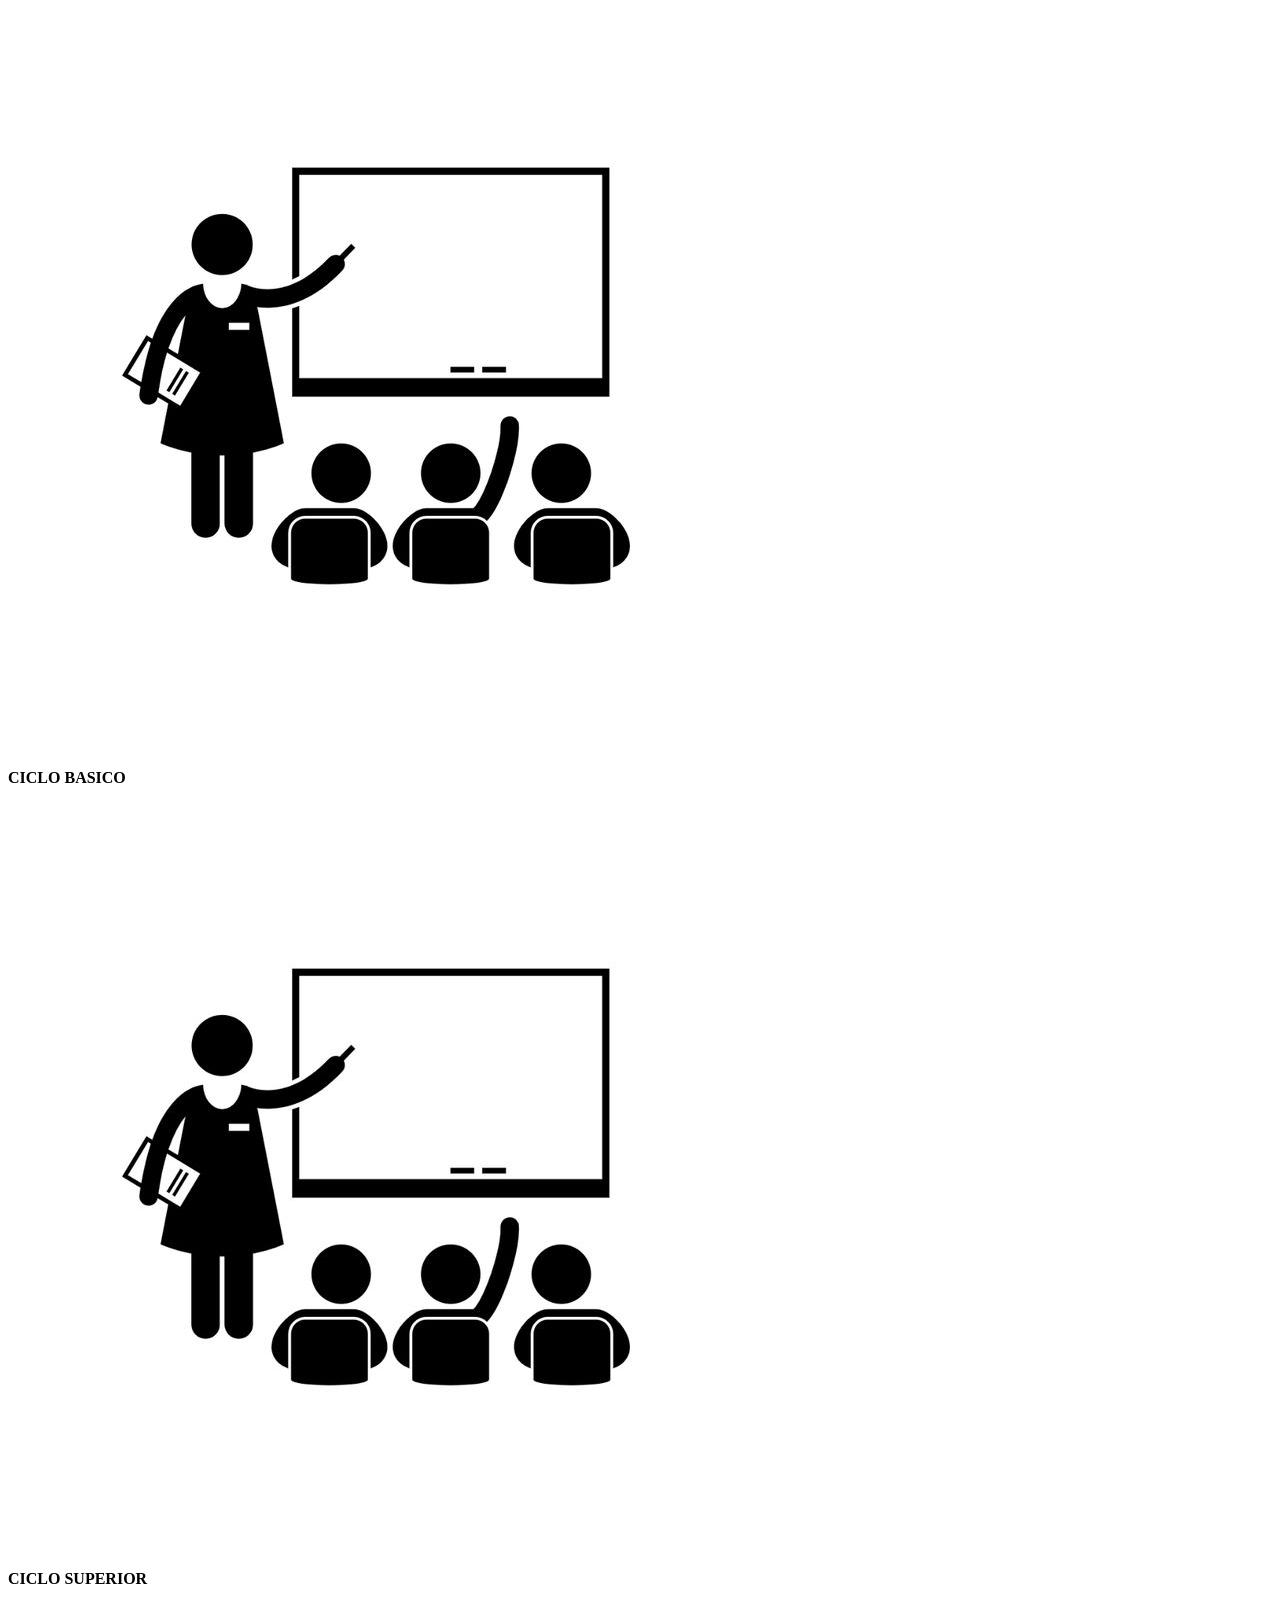
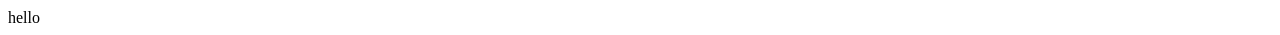
<file: alumnosIndex.html>
<!DOCTYPE html>
<html lang="en">
<head>
    <meta charset="UTF-8">
    <meta name="viewport" content="width=device-width, initial-scale=1.0">
    <title>Document</title>
</head>
<body>

  <div class="row">
    <div class="column">
      <div class="content">
        <a href="./alumnosIndex.html">
        <img src="./img/docente.jpg" alt="imagen ciclo basico"> <!--link a listado de alunos de ciclo basico-->
        </a>
        <h4>CICLO BASICO</h4 >
      </div>  

       <div class="row">
    <div class="column">
      <div class="content">
        <a href="./alumnosIndex.html">
        <img src="./img/docente.jpg" alt="imagen ciclo basico"> <!--link a listado de alunos de ciclo Superior-->
        </a>
        <h4>CICLO SUPERIOR</h4 >
      </div>  







    hello
</body>
</html>
</file>
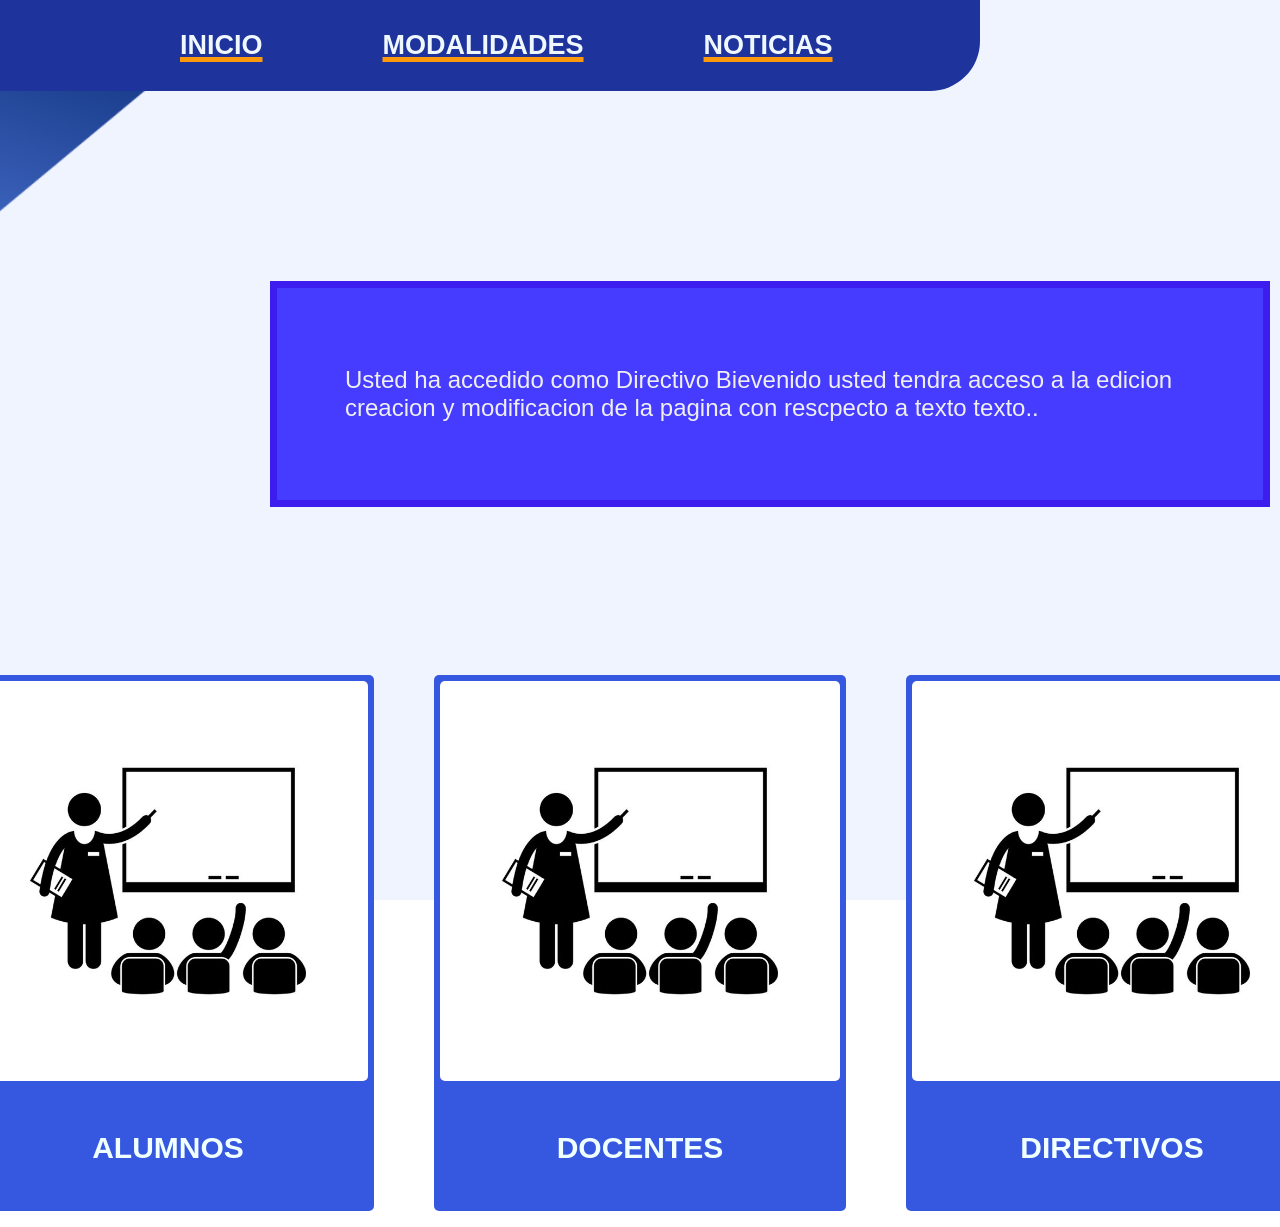
<file: directivos.html>
<!--COMANDOS DE GIT 






-->
<!DOCTYPE html>
<html lang="en">
<head>
    <meta charset="UTF-8">
    <meta name="viewport" content="width=device-width, initial-scale=1.0">
    <link rel="stylesheet" href="./directivo.css">
    <title>Directivos View</title>
</head>
<body>
<main>
<nav class="main-nav">
    <a href="#"INCIO>
            <a href="#"INCIO>INICIO</a>
                <a href="#"INCIO>MODALIDADES</a>
                    <a href="#"INCIO>NOTICIAS</a>
</nav>

<div class="desc-box">   
    <p>Usted ha accedido como Directivo
        Bievenido usted tendra acceso a la edicion creacion y modificacion de la pagina con rescpecto a
        texto texto.. <!--BLOCKQUOTE--></p>  <!--Una descripcion breve para orientar a los directios sobre la pagina-->
</div>

<br>

<!--<div class="separador">
    <p>##</p>
</div>-->


<div class="row">
    <div class="column">
      <div class="content">
        <a href="./alumnosIndex.html">
        <img src="./img/docente.jpg">
        </a>
        <h4>ALUMNOS</h4 >
      </div>  
    </div>
    <div class="column ">
        <div class="content">
            <img src="./img/docente.jpg">
            <h4>DOCENTES</h4>
        </div>
     </div>
<div class="column">
    <div class="content">
        <img src="./img/docente.jpg">
        <h4>DIRECTIVOS</h4>
    </div>
</div>


   </main>
   
     <footer>
    <p></p>
   </footer> 
   
    
</body>
</html>
</file>
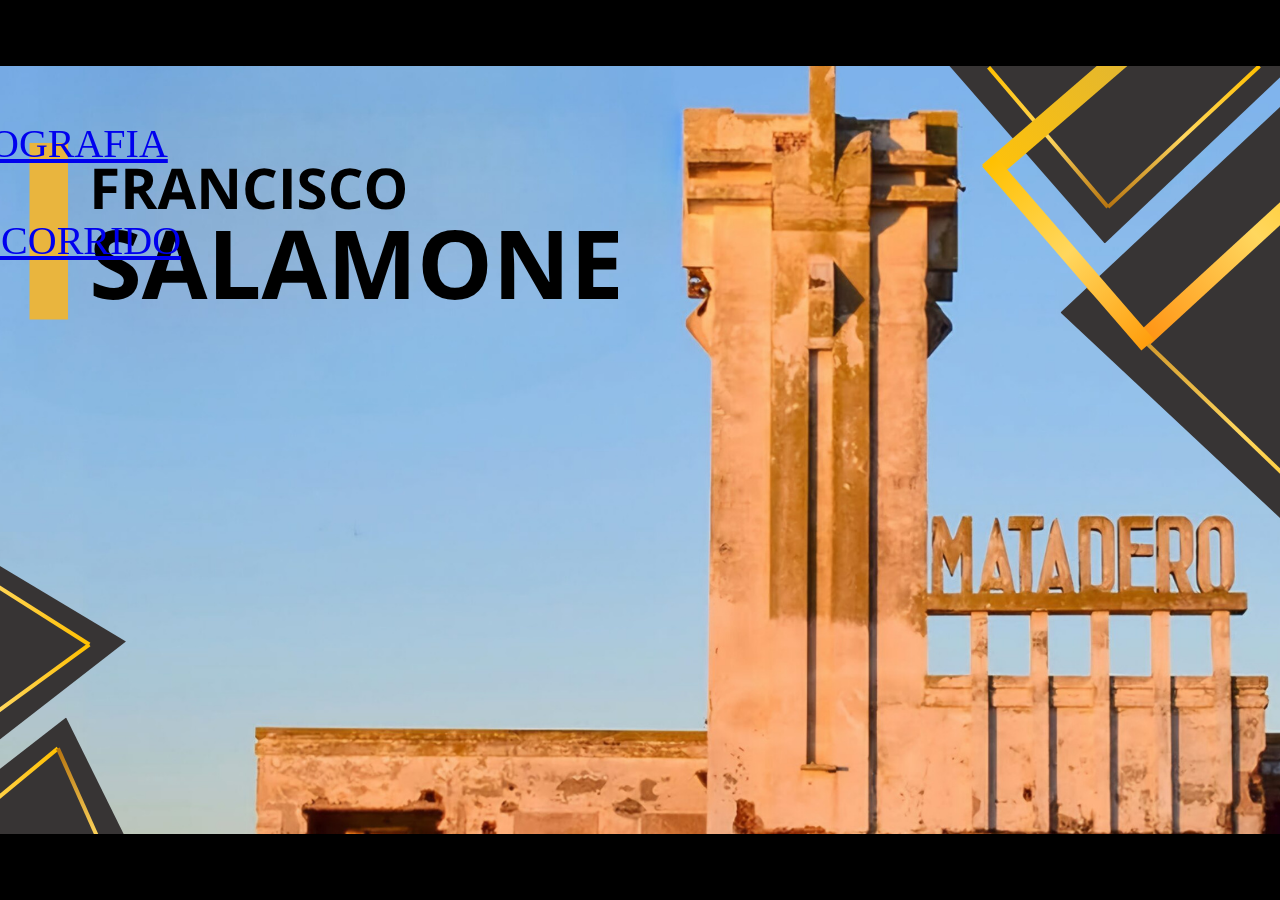
<file: img/salamoneMain.html>
<!DOCTYPE html>
<html lang="en">
<head>
    <meta charset="UTF-8">
    <meta name="viewport" content="width=device-width, initial-scale=1.0">
    <link rel="stylesheet" href="./estilos.css">
    <title>Menu |Proyecto Salamone</title>
</head>
<body>
 



    <div class="nav-links">
      <a href="#">BIOGRAFIA</a>
      <a href="#">RECORRIDO</a>
    </div>
    
</body>
</html>
</file>
<file: directivo.css>
body { 
  margin: 0%; 
  position: relative; 
  background-image: url(./img/mainFondo.png); 
  background-attachment: fixed; 
  background-size: cover; 
  background-position: center; 
  min-height: 100vh; /* CORREGIDO: De 1000vh a 100vh para evitar scroll infinito */
  background-repeat: no-repeat; 
} 


.main-nav{
  overflow: hidden;
 background-color: #1e339b;
 margin-inline-end: 300px;
 border-end-end-radius: 50px;

}

.main-nav a{
  font-family: Verdana, Geneva, Tahoma, sans-serif;
font-weight: bold;
float: left;
color: aliceblue;
text-align: center;
padding: 30px 60px;
text-decoration: none; /*underline*/
cursor: pointer;
text-decoration: underline rgb(254, 153, 12)  5px;
font-size: 27px;
}

.main-nav a:hover{
  background-color: aliceblue;
  color: #1e339b;
}




.row { 
  margin: 8px -16px; 
  display: flex; 
  flex-direction: row; 
  gap: 60px; 
  justify-content: center; 
  align-items: center; 
  margin-top: 150px; 
} 

.column img { 
  max-width: 400px; 
  max-height: 400px; 
  border-radius: 5px;
  cursor: pointer;
} 

h4 { 
  padding-top: 3px; 
  text-align: center; 
} 

.content { 
  background-color: rgb(54, 88, 225); 
  padding: 6px; 
  font-size: 30px;
  font-family: Arial, Helvetica, sans-serif;
  color: azure;
  border-radius: 5px;
} 

.desc-box { 
  display: flex;
  justify-content: center; 
  align-items: center; 
  font-family: Arial, Helvetica, sans-serif; 
  font-size: x-large; 
  text-align: start; 
  margin-top: 190px; 
  margin-left: 270px;
  color: rgb(239, 239, 243); 
  padding: 54px 68px; 
  border: 7px solid rgb(60, 28, 239); 
  background-color: rgb(70, 60, 255); 
  width: 850px; 
  min-height: 80px;
}
</file>
<file: img/estilos.css>
body{
    background-color: black;
    background-image: url(./salamone.png);

    background-size: auto;;
    background-position: center ;

    background-repeat: no-repeat;

    /*backgorund se queda estatico aunque se scrolee la pagina*/
    background-attachment: fixed;

    margin: 0;
    padding: 0;
    min-height: 100vh;
}

.nav-links{

    position: relative;
    display:grid;
    row-gap: 50px;
    font-size: 40px;
    top:120px;
    right: 50px;
    



}
</file>
